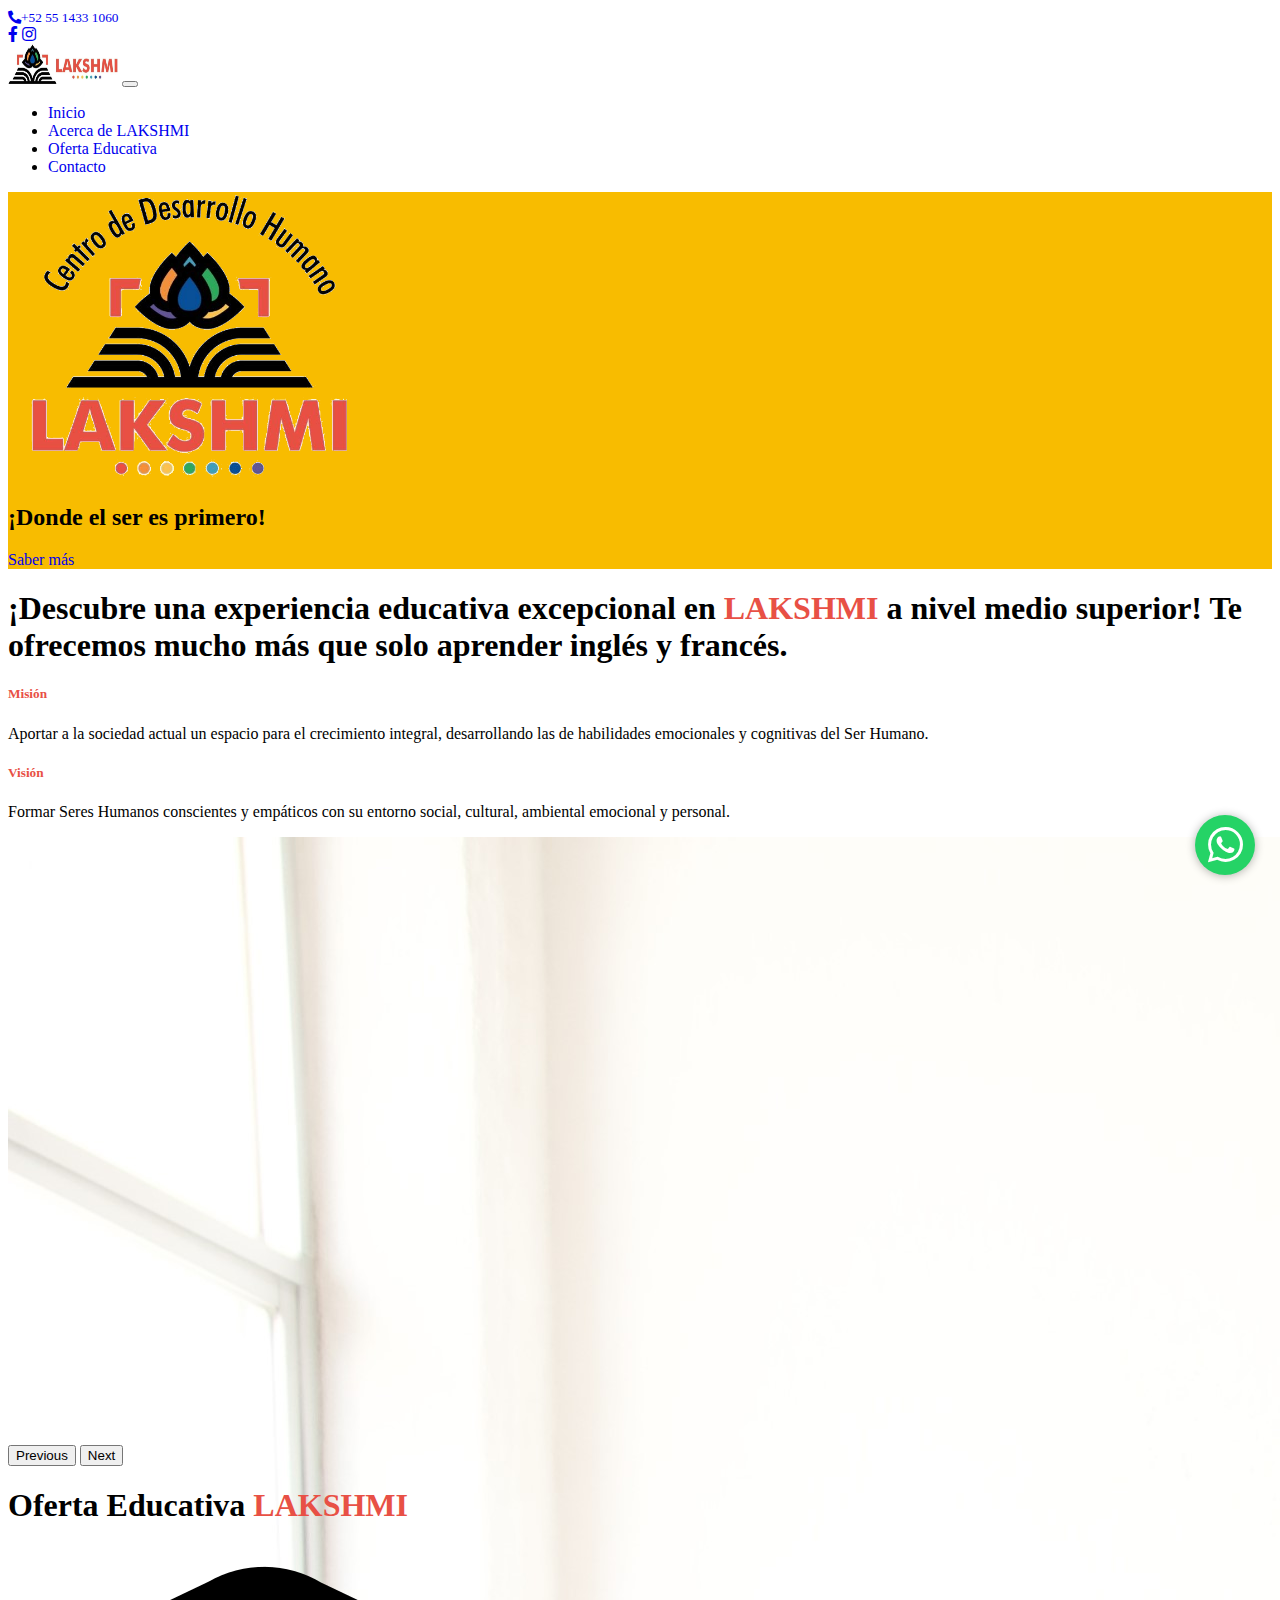
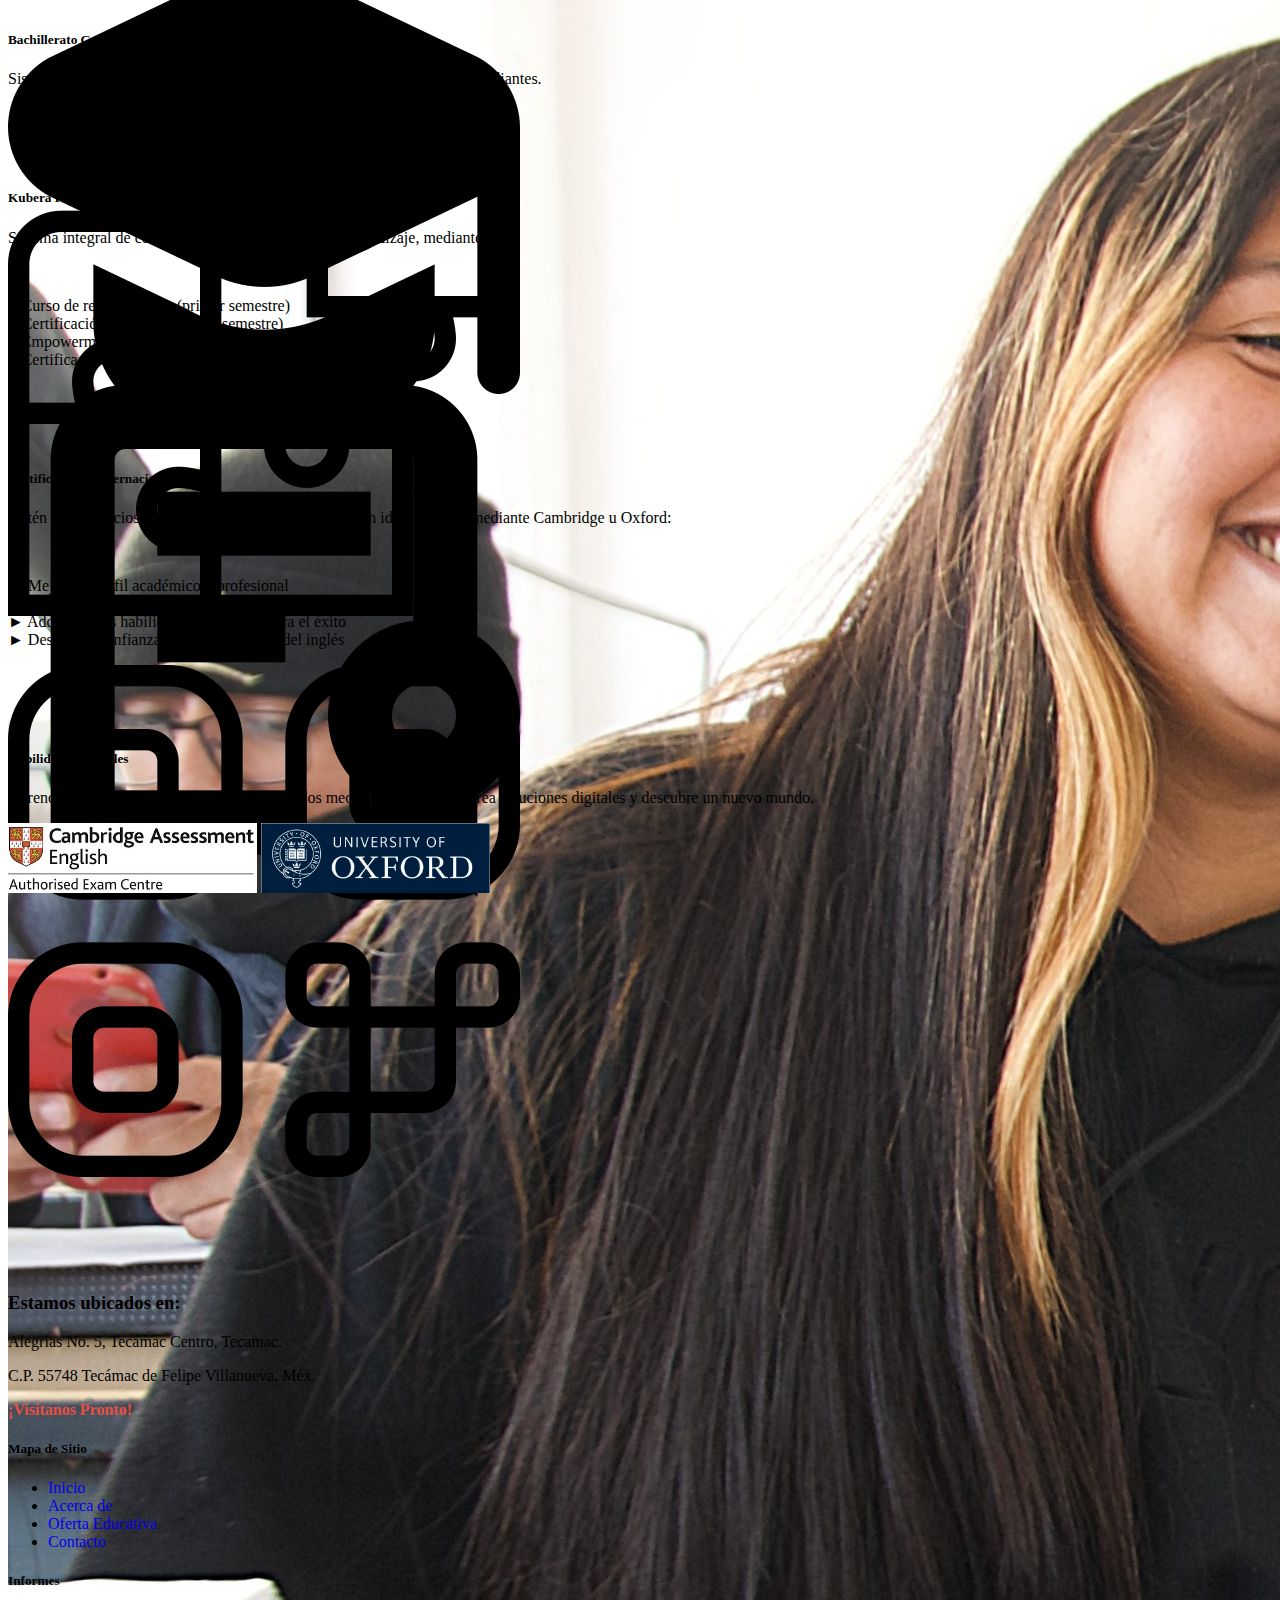
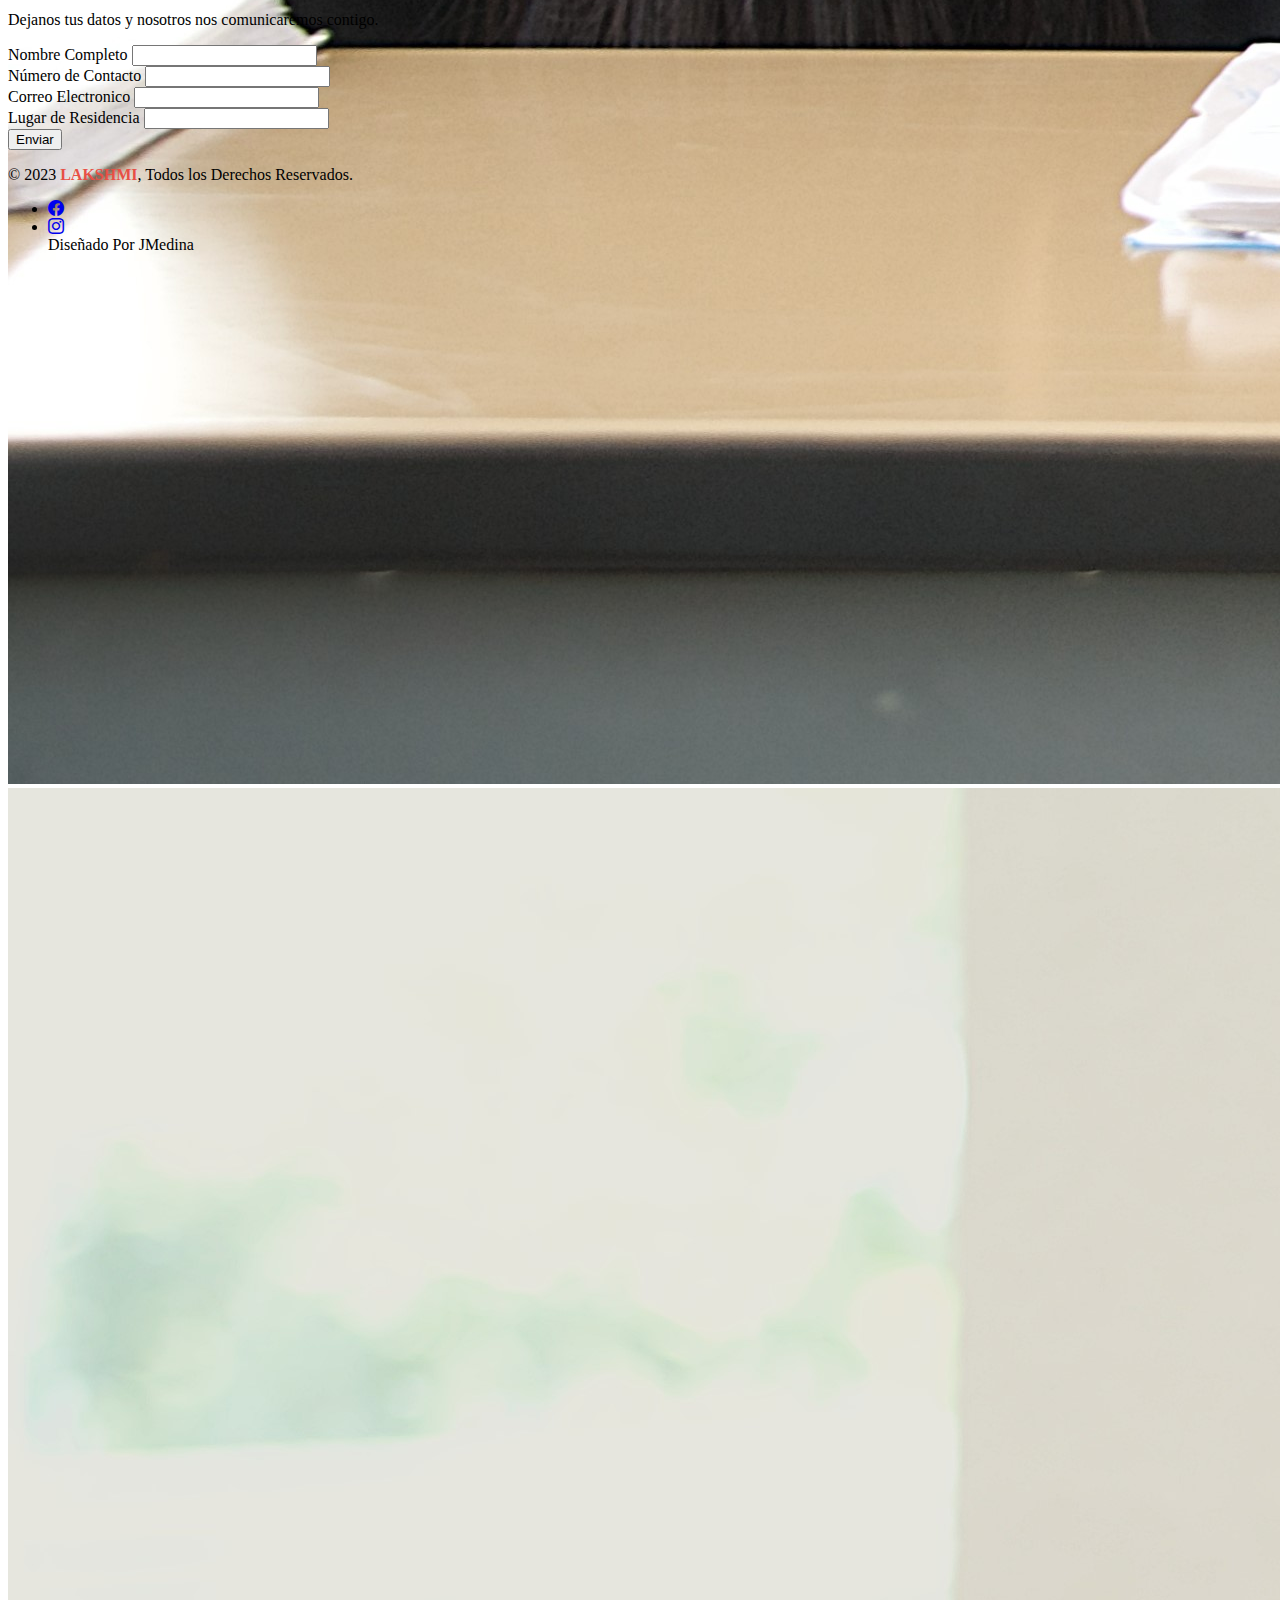
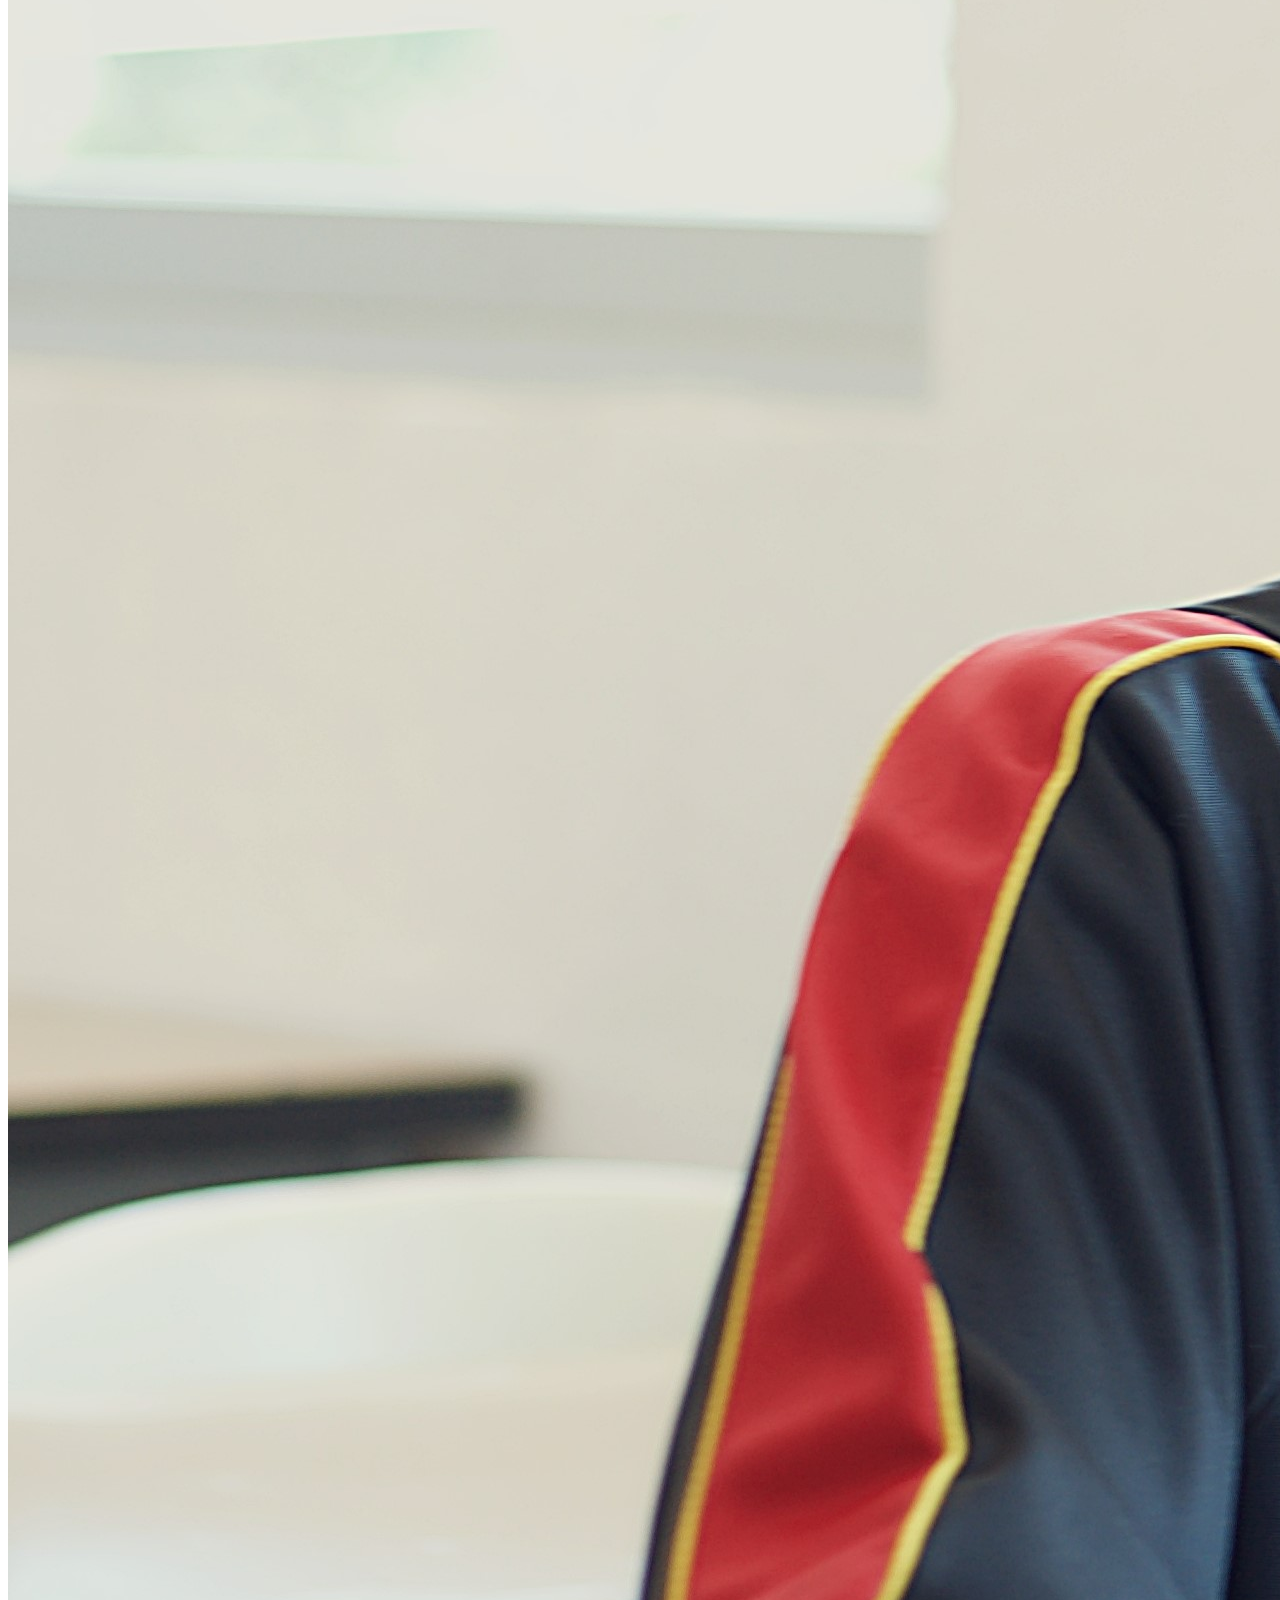
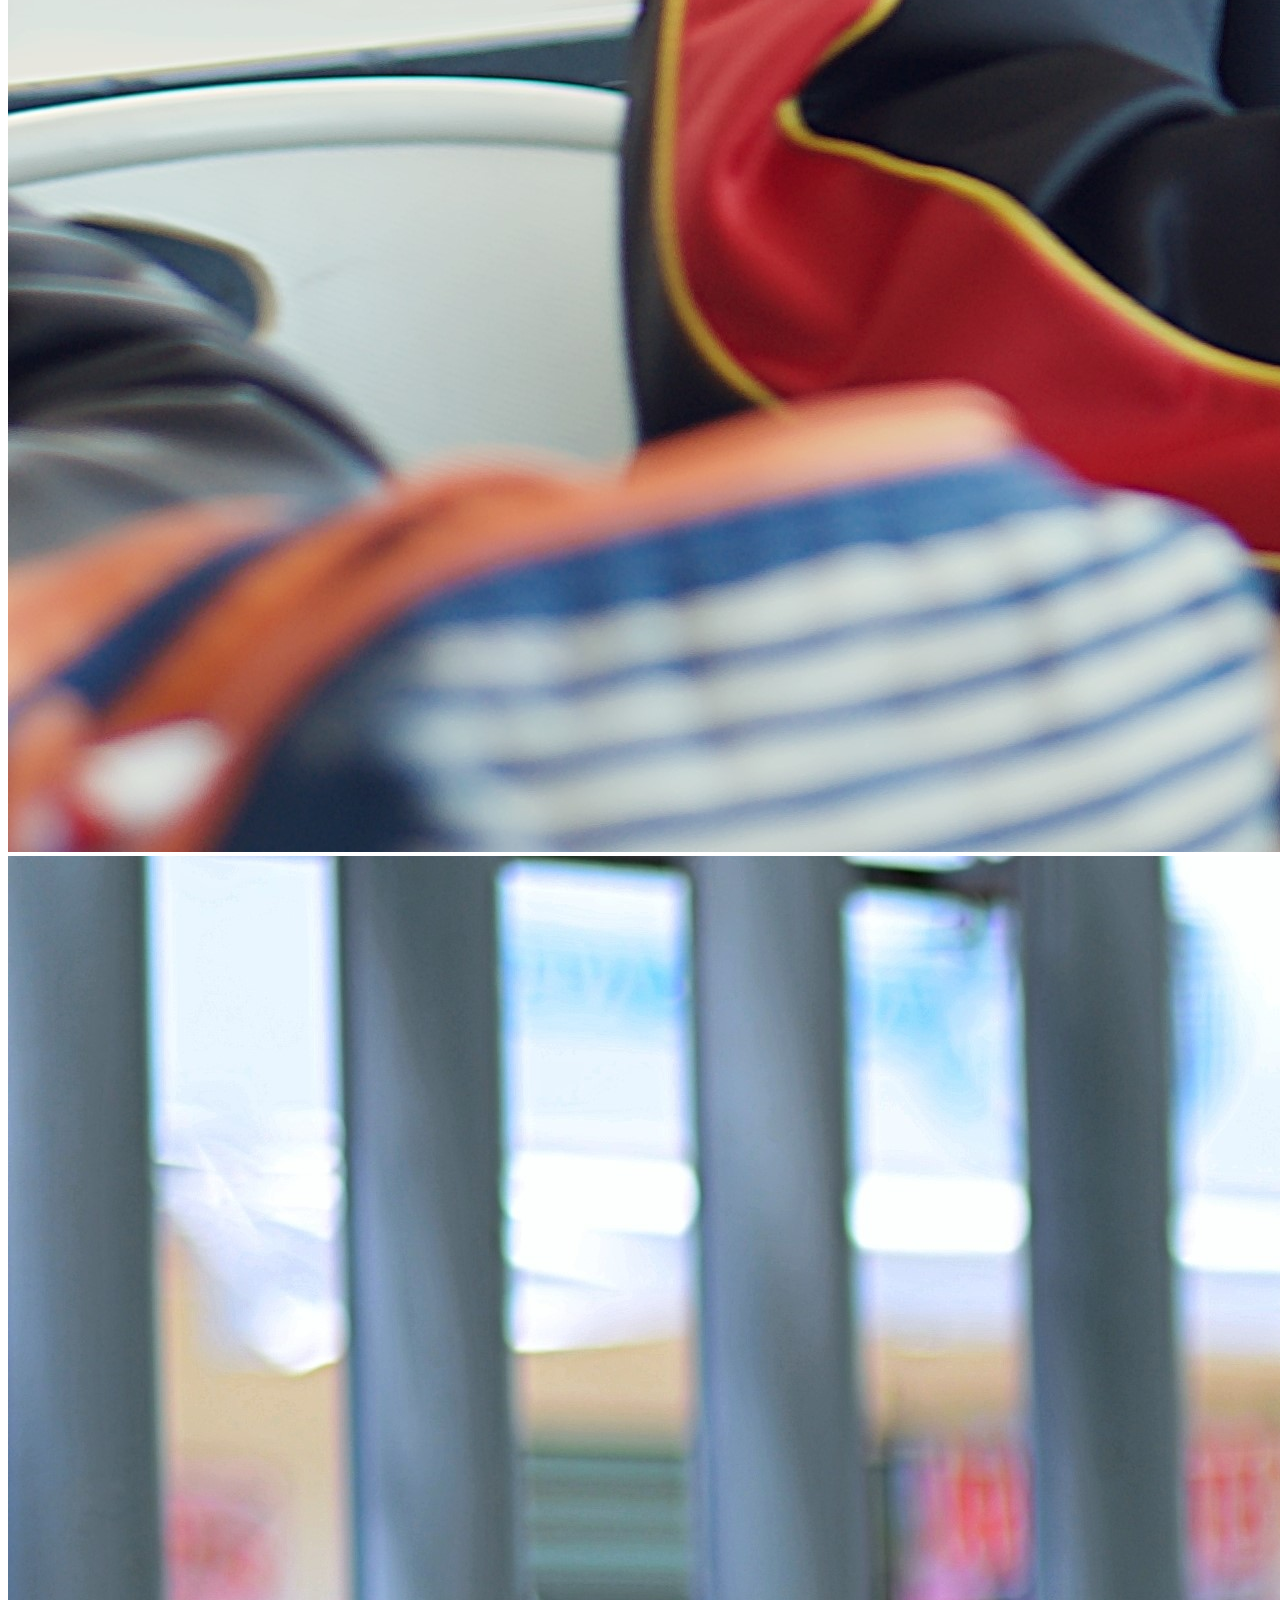
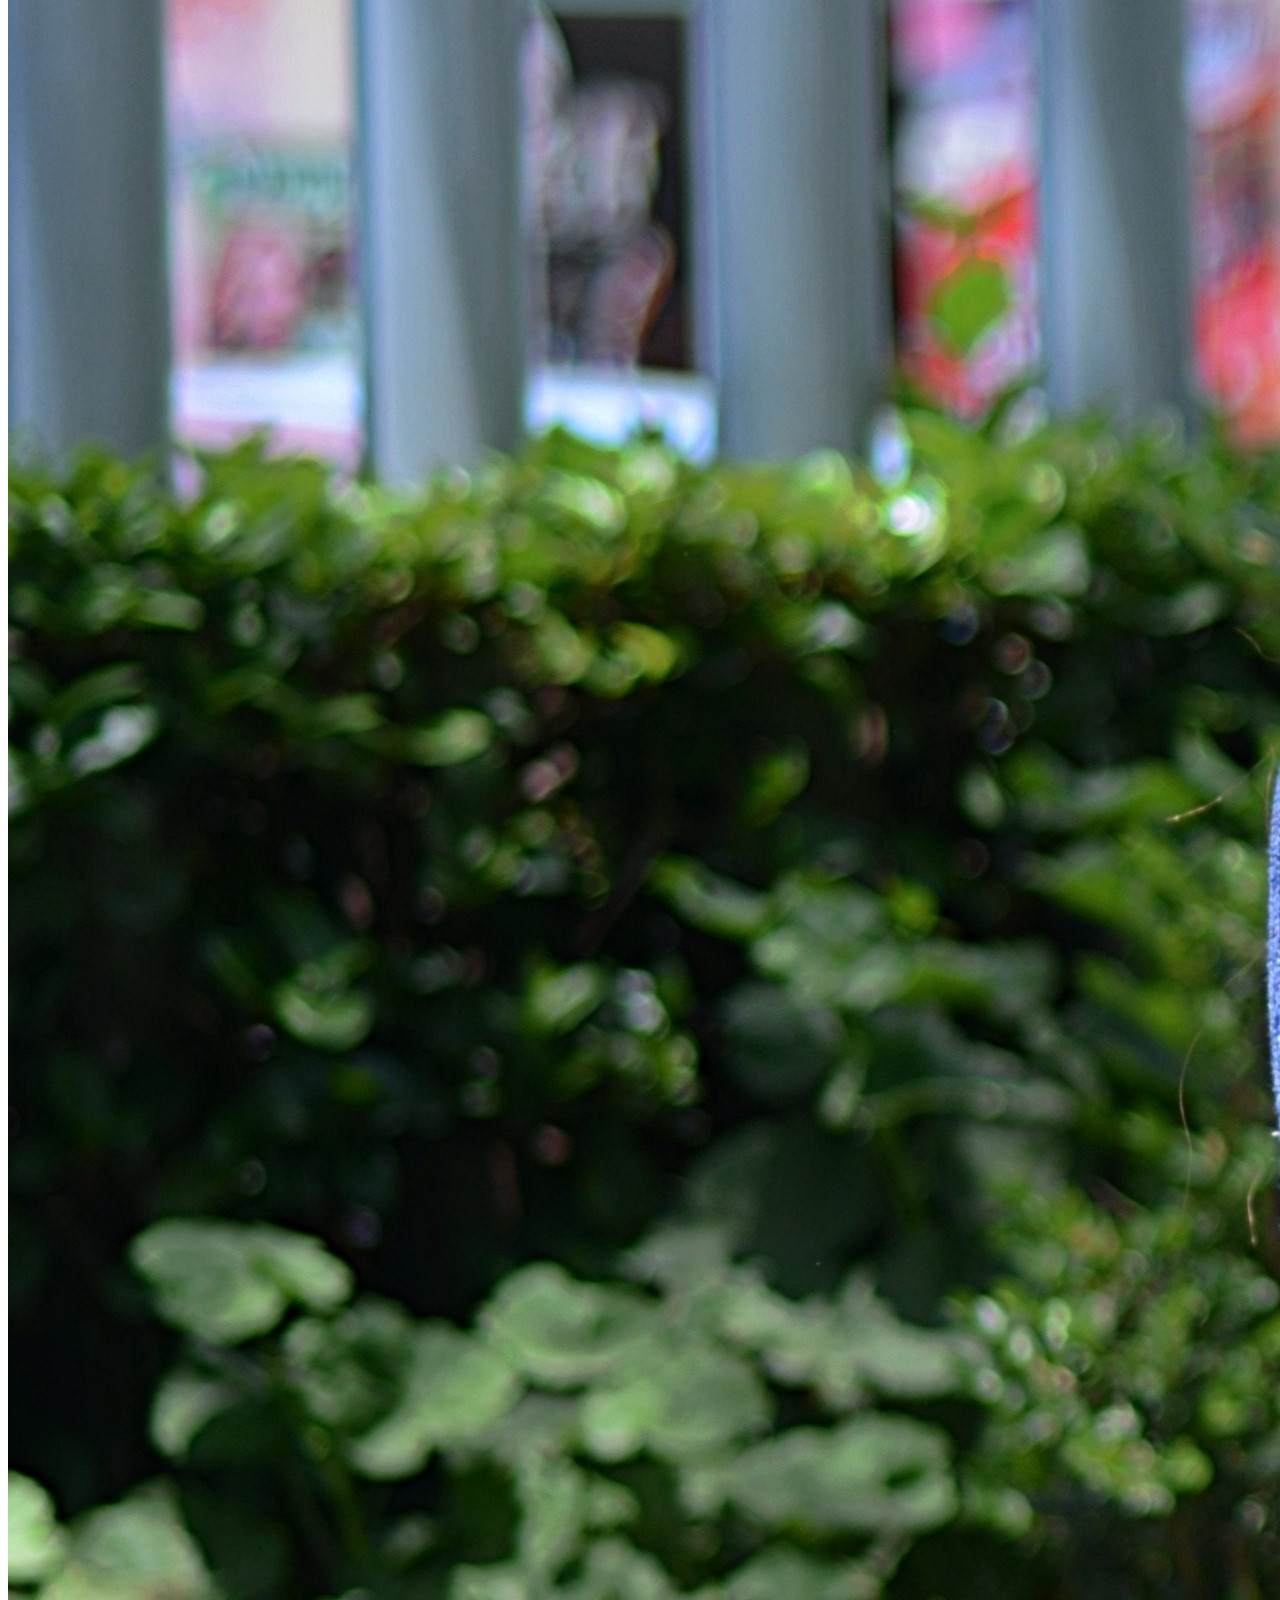
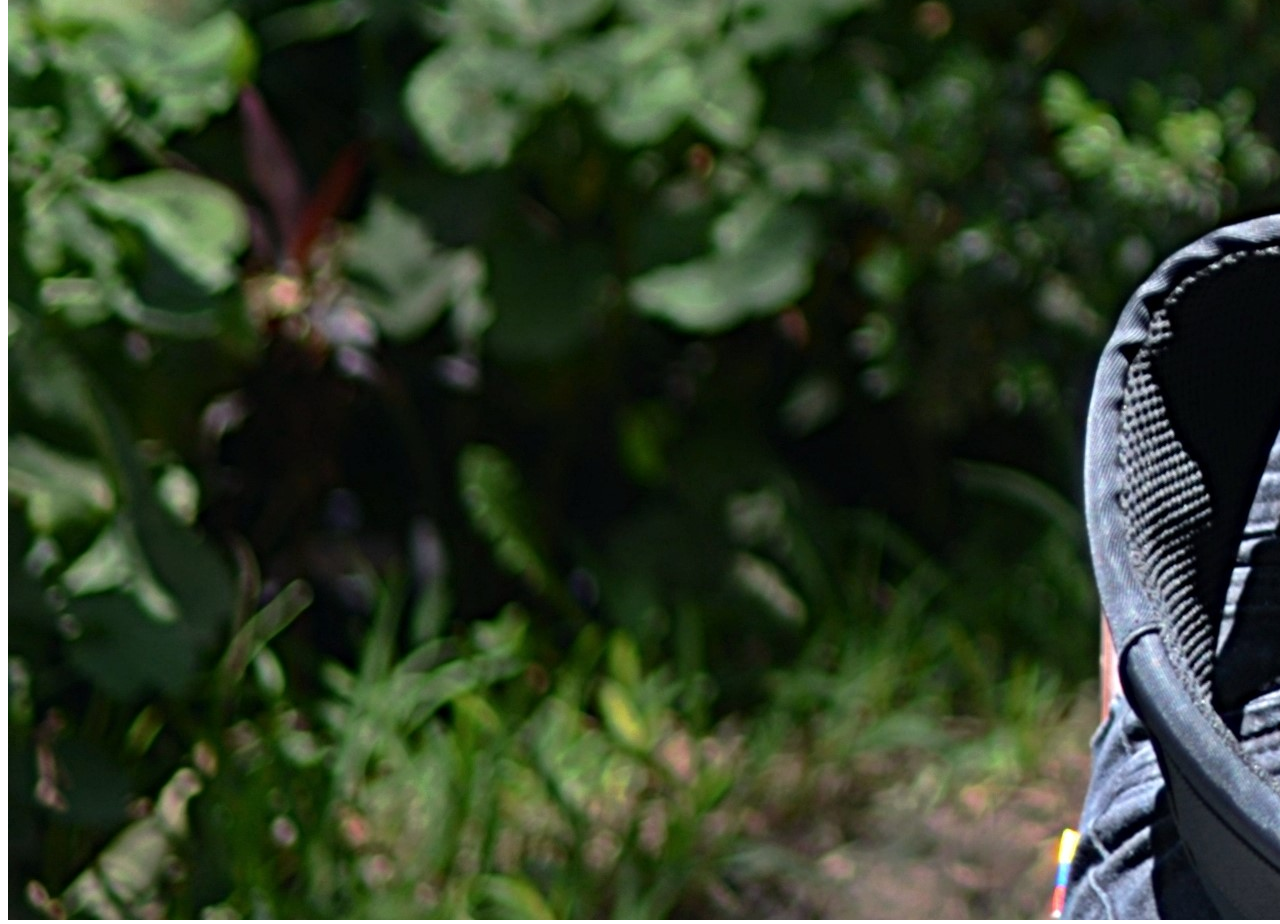
<file: index.html>
<!doctype html>
<html lang="en">

<head>
  <meta charset="utf-8">
  <meta name="viewport" content="width=device-width, initial-scale=1">
  <title>LAKSHMI</title>
  <link rel="stylesheet" href="css/main.css">
  <link href="https://cdnjs.cloudflare.com/ajax/libs/font-awesome/5.10.0/css/all.min.css" rel="stylesheet">
  <link href="https://cdn.jsdelivr.net/npm/bootstrap-icons@1.4.1/font/bootstrap-icons.css" rel="stylesheet">


  <link rel="stylesheet" href="css/main.css">
  <link rel="icon" href="assets/icons/logo_pestania.ico">
  <link rel="stylesheet" href="https://cdn.jsdelivr.net/npm/bootstrap-icons@1.10.5/font/bootstrap-icons.css">
  <link href="https://cdn.jsdelivr.net/npm/bootstrap@5.3.0/dist/css/bootstrap.min.css" rel="stylesheet"
    integrity="sha384-9ndCyUaIbzAi2FUVXJi0CjmCapSmO7SnpJef0486qhLnuZ2cdeRhO02iuK6FUUVM" crossorigin="anonymous">
</head>

<body>

  <!--*************************** Botón de Contacto *****************************-->

  <a href="https://api.whatsapp.com/send/?phone=%2B525514331060&text=Hola%20%C2%BFMe%20puedes%20brindar%20informaci%C3%B3n%20para%20ingresar%20a%20la%20preparatoria?&type=phone_number&app_absent=0"
    class="btn-wsp" target="_blank">
    <i class="bi bi-whatsapp"></i>
  </a>

  <!--***************************Fin Botón de Contacto*****************************-->

  <!--**********************************Encabezado*********************************-->

  <!--header class="container-fluid bg-dark d-flex justify-content-center">
    <p class="text-light mb-0 p-2 fs-6">Contactanos 55-1111-1111
      <a class="ms-2 fs-5" href="#">
        <i class="bi bi-facebook text-light"></i>
      </a>
      <a class="ms-2 fs-5" href="#">
        <i class="bi bi-instagram  text-light"></i>
      </a>

    </p>
  </header-->

  <!--********************************* Topbar *********************************-->
  <header class="container-fluid bg-dark text-white d-lg-flex">
    <div class="container py-2">
      <div class="d-flex align-items-center">

        <div class="ms-auto d-flex align-items-center">

          <!--small class="ms-4"><i class="fa fa-envelope me-3"></i>info@example.com</small-->
          <small class="ms-4">
            <a href="https://api.whatsapp.com/send/?phone=%2B525514331060&text=Hola%20%C2%BFMe%20puedes%20brindar%20informaci%C3%B3n%20para%20ingresar%20a%20la%20preparatoria?&type=phone_number&app_absent=0"
              class="text-light" style="text-decoration: none;" target="_blank">
              <i class="fa fa-phone-alt me-3"></i>+52 55 1433 1060
            </a>
          </small>
          <div class="ms-3 d-flex text-dark ">
            <a class="btn btn-sm-square btn-light rounded-circle ms-2"
              href="https://www.facebook.com/bachilleratolakshmi" target="_blank">
              <i class="fab fa-facebook-f"></i>
            </a>
            <a class="btn btn-sm-square btn-light rounded-circle ms-2" href="https://www.instagram.com/cdhlakshmi/"
              target="_blank">
              <i class="fab fa-instagram"></i>
            </a>
          </div>
        </div>
      </div>
    </div>
  </header>
  <!--********************************* Fin Topbar *********************************-->

  <!--Navegación-->

  <nav id="navbar" class="navbar navbar-expand-lg bg-body-tertiary sticky-top">
    <div class="container-fluid ms-5">
      <a class="navbar-brand" href="index.html">
        <img src="assets/logo-lg.png" width="110" height="40">
      </a>
      <button class="navbar-toggler" type="button" data-bs-toggle="collapse" data-bs-target="#navbarController"
        aria-controls="#navbarController" aria-expanded="false" aria-label="Toggle navigation">
        <span class="navbar-toggler-icon"></span>
      </button>
      <div class="collapse navbar-collapse" id="navbarController">
        <ul class="navbar-nav ms-auto me-5 mb-2 mb-lg-0 fs-5">
          <li class="nav-item btn-lak">
            <a class="nav-link active" aria-current="page" href="#">Inicio</a>
          </li>
          <li class="nav-item btn-lak">
            <a class="nav-link" href="#acercade">Acerca de LAKSHMI</a>
          </li>
          <li class="nav-item btn-lak">
            <a class="nav-link" href="#oe">Oferta Educativa</a>
          </li>
          <li class="nav-item btn-lak">
            <a class="nav-link" href="#cont">Contacto</a>
          </li>

        </ul>
      </div>
    </div>
  </nav>

  <!--Fin Navegación-->

  <!--******************************** Fin Encabezado*******************************-->

  <!--******************************** Sobre de ********************************-->
  <div class="container-xxl about mb-5">
    <div class="container">
      <div class="row g-0">
        <div class="col-lg-6 pt-lg-6 ms-auto" data-wow-delay="0.5s">
          <div class="bg-bar rounded-top p-4 mt-lg-5">
            <!--p class="fs-5 fw-medium text-Dark">Conocenos</p-->
            <div class="d-flex justify-content-center align-items-center">
              <img class="img-fluid mb-3" src="assets/logo-cp.png" id="logo_sl">
            </div>
            <h2 class="display-6 mb-3 text-center">¡Donde el ser es primero!</h2>
            <a class="btn btn-primary rounded-pill py-3 px-5" href="#cont">Saber más</a>
          </div>
        </div>
      </div>
    </div>
  </div>


  <section id="acercade" class="d-flex flex-column justify-content-center align-items-center pt-3 mb-6 pb-6 text-center  m-auto"
    id="intro">
    

    <h1 class="p-3 fs-2 border-top border-3">
      ¡Descubre una experiencia educativa excepcional en <span class="lakshmi">LAKSHMI</span> a nivel medio superior! Te
      ofrecemos mucho más que solo aprender inglés y francés.
    </h1>

    <div class="row p-4">
      <div class="col-md-6 col-lg-5 mb-3 mx-auto mb-sm-0">
        <div class="card">
          <div class="card-header">
            <h5 class="lakshmi">Misión</h5>
          </div>
          <div class="card-body">
            <p class="card-text">Aportar a la sociedad actual un espacio para el crecimiento integral, desarrollando las
              de habilidades emocionales y cognitivas del Ser Humano.</p>
          </div>
        </div>
      </div>
      <div class="col-md-6 col-lg-5 mx-auto mb-3 mb-sm-0">
        <div class="card">
          <div class="card-header">
            <h5 class="lakshmi">Visión</h5>
          </div>
          <div class="card-body">
            <p class="card-text">Formar Seres Humanos conscientes y empáticos con su entorno social, cultural, ambiental
              emocional y personal.</p>
          </div>
        </div>
      </div>
    </div>

  </section>
  <!--******************************** Fin Sobre de ******************************** -->

  <div id="carousel" class="carousel slide mt-6" data-bs-ride="carousel">
    <div class="carousel-inner">
      <div class="carousel-item active" data-bs-interval="3000">
        <img src="assets/slide1.jpg" class="d-block w-100" alt="">
      </div>

      <div class="carousel-item" data-bs-interval="3000">
        <img src="assets/slide2.jpg" class="d-block w-100" alt="...">
      </div>

      <div class="carousel-item" data-bs-interval="3000">
        <img src="assets/slide3.jpg" class="d-block w-100" alt="...">
      </div>

    </div>
    <button class="carousel-control-prev" type="button" data-bs-target="#carousel" data-bs-slide="prev">
      <span class="carousel-control-prev-icon" aria-hidden="true"></span>
      <span class="visually-hidden">Previous</span>
    </button>
    <button class="carousel-control-next" type="button" data-bs-target="#carousel" data-bs-slide="next">
      <span class="carousel-control-next-icon" aria-hidden="true"></span>
      <span class="visually-hidden">Next</span>
    </button>
  </div>

  <!-- Features Start -->
  <div id="oe" class="container-xxl py-5">
    <div class="container">
      <div class="row g-0 feature-row">
        <h1 class="p-3 fs-2 border-top border-3">
          Oferta Educativa <span class="lakshmi">LAKSHMI</span>
        </h1>
        <div class="col-md-6 col-lg-3 wow fadeIn" data-wow-delay="0.1s">
          <div class="feature-item border h-100 p-5">
            <div class="btn-square bg-light rounded-circle mb-4" style="width: 64px; height: 64px;">
              <img class="img-fluid" src="assets/icons/bg.png" alt="Icon">
            </div>
            <h5 class="mb-3">Bachillerato General</h5>
            <p class="mb-0">Sistema semestral que prioriza el desarrollo integral de cada uno de los estudiantes.</p>
          </div>
        </div>
        <div class="col-md-6 col-lg-3 wow fadeIn" data-wow-delay="0.3s">
          <div class="feature-item border h-100 p-5">
            <div class="btn-square bg-light rounded-circle mb-4" style="width: 64px; height: 64px;">
              <img class="img-fluid" src="assets/icons/kp.png" alt="Icon">
            </div>
            <h5 class="mb-3">Kubera Plus</h5>
            <p class="mb-0">Sistema integral de conocimientos que enriquece tu aprendizaje, mediante:</p>
            <br>
            <p class="mb-0">
              &#9679; Curso de reforzamiento (primer semestre)<br>
              &#9679; Certificación Microsoft (tercer semestre) <br>
              &#9679; Empowerment (Quinto semestre)<br>
              &#9679; Certificación de Ingles (sexto semestre)</p>
          </div>
        </div>
        <div class="col-md-6 col-lg-3 wow fadeIn" data-wow-delay="0.5s">
          <div class="feature-item border h-100 p-5">
            <div class="btn-square bg-light rounded-circle mb-4" style="width: 64px; height: 64px;">
              <img class="img-fluid" src="assets/icons/ci.png" alt="Icon">
            </div>
            <h5 class="mb-3">Certificaciones Internacionales</h5>
            <p class="mb-0">Obtén los beneficios de una certificación internacional en idioma inglés mediante Cambridge
              u Oxford:</p>
              <br>
            <p class="mb-0">
              &#9658; Mejora el perfil académico o profesional<br>
              &#9658; Validez de por vida<br>
              &#9658; Adquieren las habilidades necesarias para el éxito<br>
              &#9658; Desarrolla confianza en las habilidades del inglés
            </p>
          </div>
        </div>
        <div class="col-md-6 col-lg-3 wow fadeIn" data-wow-delay="0.7s">
          <div class="feature-item border h-100 p-5">
            <div class="btn-square bg-light rounded-circle mb-4" style="width: 64px; height: 64px;">
              <img class="img-fluid" src="assets/icons/hd.png" alt="Icon">
            </div>
            <h5 class="mb-3">Habilidades Digitales</h5>
            <p class="mb-0">Aprende, construye y comunícate más allá de los medios tradicionales.
              Crea soluciones digitales y descubre un nuevo mundo.</p>
          </div>
        </div>
      </div>

      <div class="d-flex justify-content-center align-items-center pt-3 pb-6 text-center  m-auto">
        <img src="assets/cambri.jpg" class="me-3" height="70">
        <img src="assets/oxf.jpg" class="ms-3" height="70">
      </div>
    </div>
  </div>
  <!-- Features End -->


  <br><br><br><br>

  <section class="w-100 border-top p-3 border-2" id="local">
    <div class="row w-75 mx-auto" id="servicios-fila-1">
      <div class="col-lg-12 col-md-12 col-sm-12 d-flex justify-content-start my-5 icono-wrap">

        <iframe
          src="https://www.google.com/maps/embed?pb=!1m18!1m12!1m3!1d1878.0394340947255!2d-98.97320119999999!3d19.709266100000004!2m3!1f0!2f0!3f0!3m2!1i1024!2i768!4f13.1!3m3!1m2!1s0x85d1edd779476b85%3A0xb387a90a364439ec!2sCentro%20de%20Desarrollo%20Humano%20Lakshmi!5e0!3m2!1ses-419!2smx!4v1688140518636!5m2!1ses-419!2smx"
          width="400" height="300" style="border:0;" allowfullscreen="" loading="lazy"
          referrerpolicy="no-referrer-when-downgrade"></iframe>
        <div class="ms-auto">
          <h3 class="fs-4 mt-4 px-4 pb-1">Estamos ubicados en:</h3>
          <p class="px-4 fs-5">
            Alegrías No. 5, Tecámac Centro, Tecamac.
          </p>
          <p class="px-4 fs-5">
            C.P. 55748 Tecámac de Felipe Villanueva, Méx.
          </p>
          <p class="px-4 fs-4 text-center lakshmi">
            ¡Visitanos Pronto!
          </p>
        </div>

      </div>

    </div>
  </section>

  <!--******************************* Footer *****************************-->

  <div class="bg-bar my-0" id="cont">
    <footer class="p-5">
      <div class="row">
        <div class="col-6 col-md-3 mx-auto mb-3">
          <h5>Mapa de Sitio</h5>
          <ul class="nav flex-column">
            <li class="nav-item mb-2"><a href="#" class="nav-link p-0 text-muted">Inicio</a></li>
            <li class="nav-item mb-2"><a href="#" class="nav-link p-0 text-muted">Acerca de</a></li>
            <li class="nav-item mb-2"><a href="#" class="nav-link p-0 text-muted">Oferta Educativa</a></li>
            <li class="nav-item mb-2"><a href="#" class="nav-link p-0 text-muted">Contacto</a></li>

          </ul>
        </div>
        

        <div class="col-md-5 offset-md-1 mx-auto mb-3">
          <form>
            <h5>Informes</h5>
            <p>Dejanos tus datos y nosotros nos comunicaremos contigo. </p>
            
            <div class="mb-3">
              <label for="NomCom" class="form-label">Nombre Completo</label>
              <input type="text" class="form-control" id="nomc">
            </div>
            <div class="mb-3">
              <label for="Telefono" class="form-label">Número de Contacto</label>
              <input type="text" class="form-control" id="nomc">
            </div>
            <div class="mb-3">
              <label for="emailc1" class="form-label">Correo Electronico</label>
              <input type="email" class="form-control" id="emailc" aria-describedby="emailHelp">
            </div>
            <div class="mb-3">
              <label for="lrc" class="form-label">Lugar de Residencia </label>
              <input type="text" class="form-control" id="lr">
            </div>
            <button type="submit" class="btn btn-primary">Enviar</button>
          </form>
          <!--form>
            <h5>Informes</h5>
            <p>Dejanos tus datos y nosotros nos comunicaremos contigo. </p>
            <div class="d-flex flex-column flex-sm-row w-100 gap-2">
              <label for="newsletter1" class="visually-hidden">Email address</label>
              <input id="newsletter1" type="text" class="form-control" placeholder="Email address">
              <button class="btn btn-primary" type="button">Subscribe</button>
            </div>
          </form-->
        </div>
      </div>

      <div class="d-flex flex-column flex-sm-row justify-content-between py-4 my-4 border-top">
        <p>&copy; 2023 <span class="lakshmi">LAKSHMI</span>, Todos los Derechos Reservados.</p>
        <ul class="list-unstyled d-flex  fs-4">
          <li class="ms-3">
            <a class="link-dark" href="https://www.facebook.com/bachilleratolakshmi" target="_blank">
              <i class="bi bi-facebook"></i>
            </a>
          </li>
          <li class="ms-3">
            <a class="link-dark" href="https://www.instagram.com/cdhlakshmi/" target="_blank">
              <i class="bi bi-instagram"></i>
            </a>
          </li>
          <div class="col-md-6 fs-6 ms-4 text-center text-md-end">
            Diseñado Por JMedina
          </div>
        </ul>
      </div>
    </footer>
  </div>

  <!--******************************* Fin Footer *****************************-->

  <script src="js/main.js"></script>
  <script src="https://cdn.jsdelivr.net/npm/bootstrap@5.3.0/dist/js/bootstrap.bundle.min.js"
    integrity="sha384-geWF76RCwLtnZ8qwWowPQNguL3RmwHVBC9FhGdlKrxdiJJigb/j/68SIy3Te4Bkz"
    crossorigin="anonymous"></script>
  <script src="https://cdn.jsdelivr.net/npm/@popperjs/core@2.11.8/dist/umd/popper.min.js"
    integrity="sha384-I7E8VVD/ismYTF4hNIPjVp/Zjvgyol6VFvRkX/vR+Vc4jQkC+hVqc2pM8ODewa9r"
    crossorigin="anonymous"></script>
  <script src="https://cdn.jsdelivr.net/npm/bootstrap@5.3.0/dist/js/bootstrap.min.js"
    integrity="sha384-fbbOQedDUMZZ5KreZpsbe1LCZPVmfTnH7ois6mU1QK+m14rQ1l2bGBq41eYeM/fS"
    crossorigin="anonymous"></script>
</body>

</html>
</file>
<file: css/main.css>
.btn-wsp{
    position:fixed;
    width:60px;
    height:60px;
    line-height: 63px;
    bottom:25px;
    right:25px;
    background:#25d366;
    color:#FFF;
    border-radius:50px;
    text-align:center;
    font-size:35px;
    box-shadow: 0px 1px 10px rgba(0,0,0,0.3);
    z-index:100;
    transition: all 300ms ease;
    text-decoration: none;
}
.btn-wsp:hover{
    text-decoration: none;
    background: #20ba5a;
    color: #fff;
    width:65px;
    height:65px;
}

#local {
    background-color: #f3f3f3;
}

.mapa {
    width:100%;
    height:auto;
}
.wrapper-local {
    width:70%;;
}


@media only screen and (min-width:320px) and (max-width:768px){
    .btn-wsp{
        width:63px;
        height:63px;
        line-height: 66px;
	}
}

a{
    text-decoration: none;
}

/* ################################ Menú ####################################*/
.bg-bar{
    background-color: #f8bc00;
}

.btn-lak:hover{
    text-decoration: none;
    color: #e85045;
}

/* ############################## Slide Principal #########################*/
#principal{
   background-color: #f8bc00;
}

.carousel-inner {
    max-height:38rem !important;
}

.lakshmi{
    color: #e85045;
    font-weight: bold;
}
.about {
    background: linear-gradient(rgba(0, 0, 0, .1), rgba(0, 0, 0, .1)), url(../assets/fondo_principal.jpg) left center no-repeat;
    background-size: cover;
    max-height:35rem !important;
}
#logo_sl{
    max-height:18rem !important;
    margin-left: auto !important;
    margin-right: auto !important;
}


/*=========================MEDIA QUERIES PANTALLA ANCHA================================*/

@media (max-width:1200px){
    #intro, #equipo {
        width:90% !important;
        margin:auto;
    }
  
    #local {
        flex-wrap: wrap;
        padding-top:30px;
   }
   .wrapper-local {
    width:90%;
    margin:auto;    
   }
 
}
/*=========================MEDIA QUERIES PANTALLA SM================================*/


@media (max-width:768px) {

    #intro, #equipo{
        width:90% !important;
        margin:auto;
    }

    
    #img-equipo{
        max-height:20rem !important;
        width:90%;
    }
    .wrapper-local {
        width:90%;
        margin:auto;   
    }
    #local {
        flex-wrap: wrap;
    }
    .mapa img {
        width:100%;
        height:auto;
    }
    #bg-contactos{
        top: -120px;
    }


}
/*=========================MEDIA QUERIES PANTALLA EXTRA-SM================================*/

@media (max-width: 576px) {
    #servicios-fila-2 {
        width:100% !important;
    }
    #servicios-fila-1 {
        width:100% !important;
    }

    .icono-wrap{
        flex-wrap:wrap !important;
        justify-content: center !important;
        text-align: center;
    }
}
</file>
